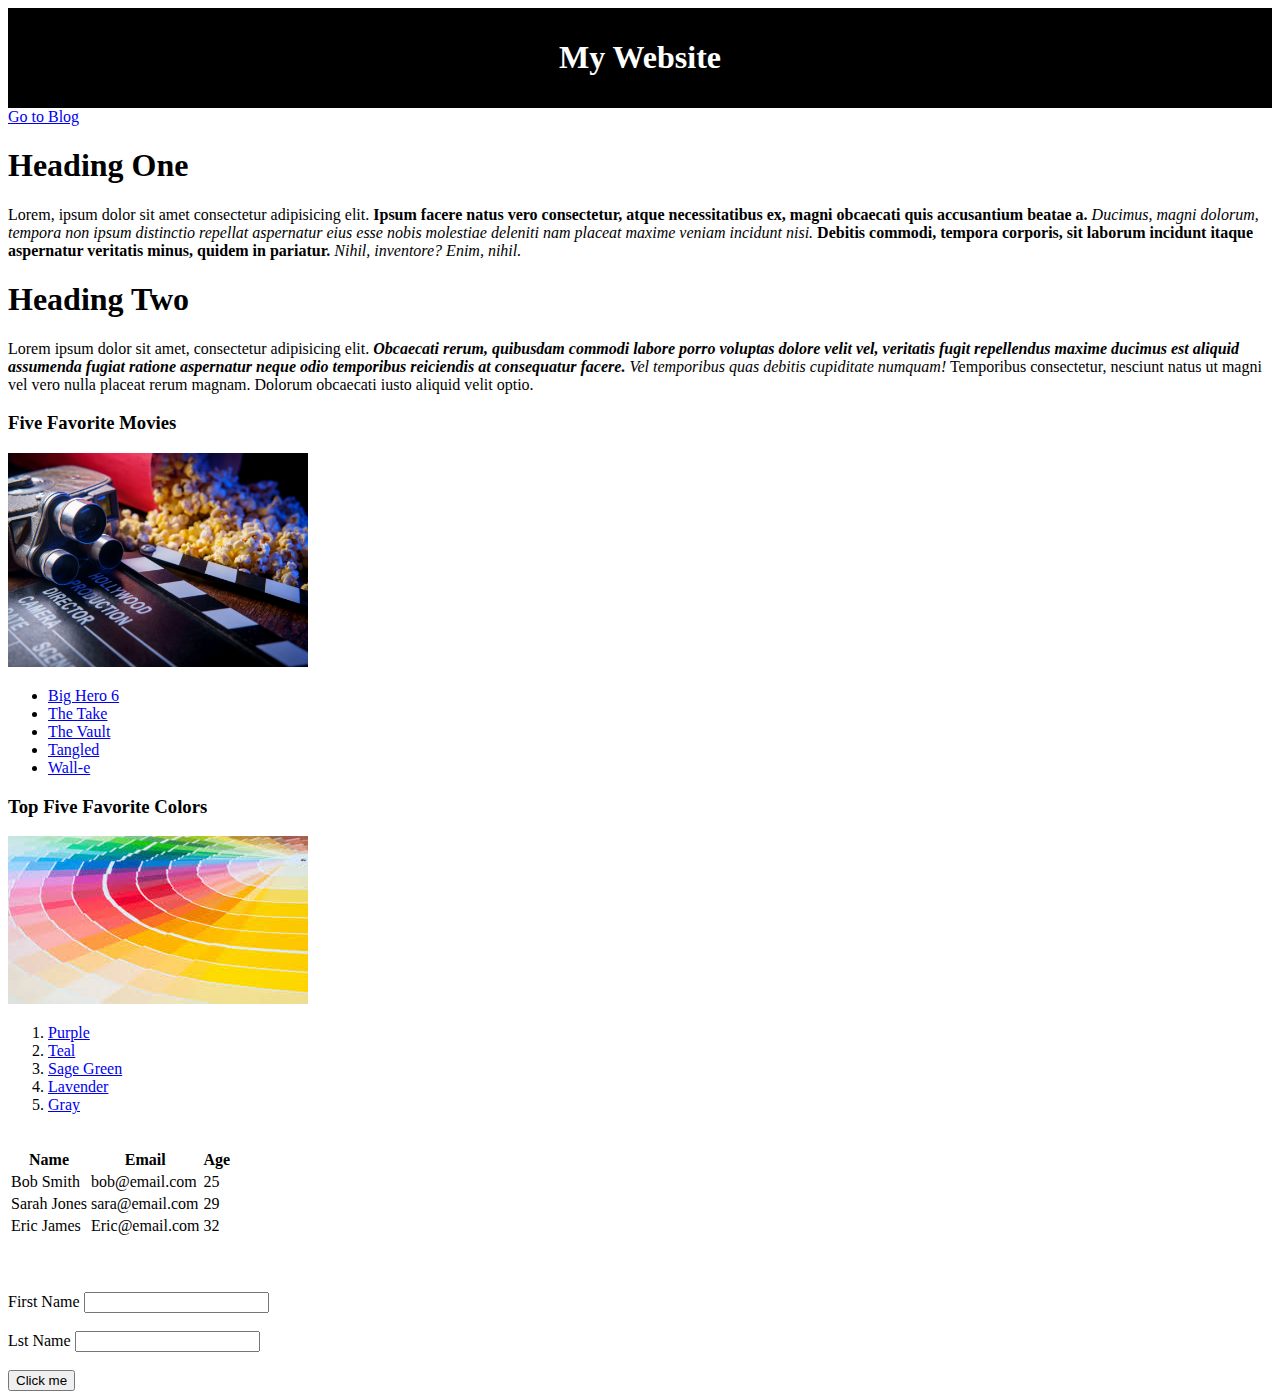
<file: index.html>
<!DOCTYPE html>
<html lang="en">
<head>
    <meta charset="UTF-8">
    <meta http-equiv="X-UA-Compatible" content="IE=edge">
    <meta name="viewport" content="width=device-width, initial-scale=1.0">
      <link rel="stylesheet" href="style.css">
    <title>html5</title>
</head>
<body> 
    <!-- Heading -->
    <header id="main-header">
      <h1>My Website</h1>
    </header>    
    <a href="blog.html">Go to Blog</a>
    <h1>Heading One</h1>
    <p>Lorem, ipsum dolor sit amet consectetur adipisicing elit. <strong>Ipsum facere natus vero consectetur, atque necessitatibus ex, magni obcaecati quis accusantium beatae a.</strong> <i>Ducimus, magni dolorum, tempora non ipsum distinctio repellat aspernatur eius esse nobis molestiae deleniti nam placeat maxime veniam incidunt nisi.</i> <b>Debitis commodi, tempora corporis, sit laborum incidunt itaque aspernatur veritatis minus, quidem in pariatur.</b> <em>Nihil, inventore? Enim, nihil.</em></p>

    <h1>Heading Two</h1>
    <p>Lorem ipsum dolor sit amet, consectetur adipisicing elit. <b><i>Obcaecati rerum, quibusdam commodi labore porro voluptas dolore velit vel, veritatis fugit repellendus maxime ducimus est aliquid assumenda fugiat ratione aspernatur neque odio temporibus reiciendis at consequatur facere.</i></b> <i>Vel temporibus quas debitis cupiditate numquam!</i> Temporibus consectetur, nesciunt natus ut magni vel vero nulla placeat rerum magnam. Dolorum obcaecati iusto aliquid velit optio.</p>

    <h3>Five Favorite Movies</h3>
<img src="img/favorite-movie.webp" alt="My favorite Movies"
width="300px"
>
<ul>
<li><a href="https://movies.disney.com/big-hero-6"target="_blank">Big Hero 6</a></li>
<li><a href="https://www.imdb.com/title/tt2368619/"target="_blank">The Take</a></li>
<li><a href="https://www.imdb.com/title/tt9742794/"target="_blank">The Vault</a></li>
<li><a href="https://movies.disney.com/tangled"target="_blank">Tangled</a></li>
<li><a href="https://www.pixar.com/feature-films/walle"target="_blank">Wall-e</a></li>
</ul>

<h3>Top Five Favorite Colors</h3>
<img src="img/colors.jpeg" alt="Favorite Colors"
width="300px">
<ol>
<li><a href="https://www.color-meanings.com/shades-of-purple-color-names-html-hex-rgb-codes/" target="_blank">Purple</a></li>
<li><a href="https://www.canva.com/colors/color-meanings/teal-green/"target="_blank">Teal</a></li>
<li><a href="https://julieblanner.com/sage-green-paint-colors/"target="_blank">Sage Green</a></li>
<li><a href="https://www.color-meanings.com/shades-of-purple-color-names-html-hex-rgb-codes/" target="_blank">Lavender</a></li>
<li><a href="https://www.canva.com/colors/color-meanings/gray/"target="_blank">Gray</a></li>
</ol>
<br>
<table>
<thead>
<tr>
<th>Name</th>
<th>Email</th>
<th>Age</th>
</tr>
</thead>
<tbody>
</tbody>
<tr>
<td>Bob Smith</td>
<td>bob@email.com</td>
<td>25</td>
</tr>
<tr>
  
<td>Sarah Jones</td>
<td>sara@email.com</td>
<td>29</td>
</tr>
<tr>
<td>Eric James</td>
<td>Eric@email.com</td>
<td>32</td>
</tr>
</tbody>
</table>
<br>
<br>
<br>
<form action="process.php" method="POST">
<label>First Name</label>
<input type="text" name="firstName">
</form>
<br>
<form action="process.php" method="POST">
<label>Lst Name</label>
<input typye="text" name="lastName">
</form>
<br>
<button>Click me</button>


</body>
</html>
</file>
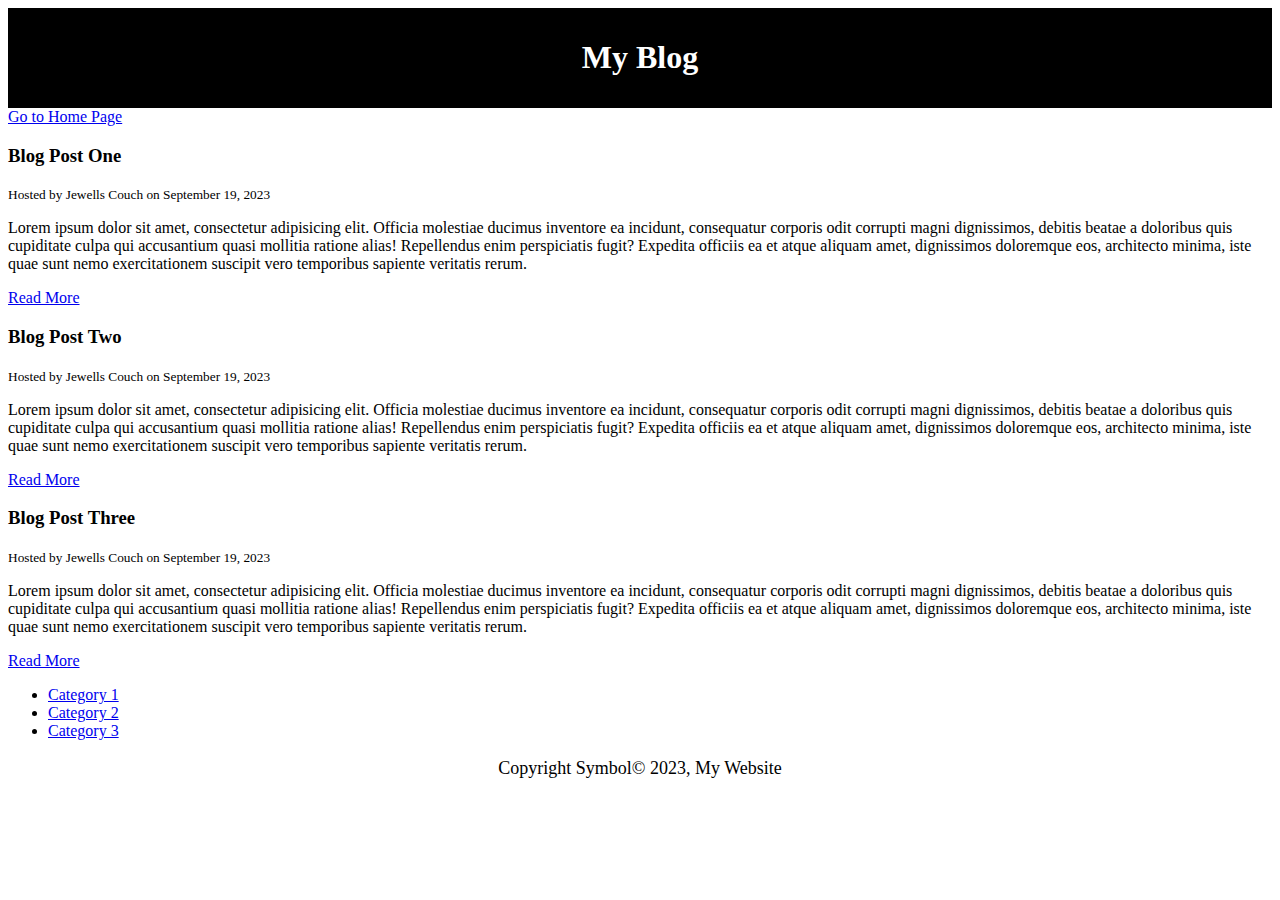
<file: blog.html>
<!DOCTYPE html>
<html lang="en">
<head>
    <meta charset="UTF-8">
    <meta http-equiv="X-UA-Compatible" content="IE=edge">
    <meta name="viewport" content="width=device-width, initial-scale=1.0">
    <link rel="stylesheet" href="style.css">
    <title>Blog</title>
</head>
<body>
    <header id="main-header"><h1>My Blog</h1></header>
<section>
<a href="index.html">Go to Home Page</a>
<article>
<h3>Blog Post One</h3>
<small>Hosted by Jewells Couch on September 19, 2023</small>
<p>Lorem ipsum dolor sit amet, consectetur adipisicing elit. Officia molestiae ducimus inventore ea incidunt, consequatur corporis odit corrupti magni dignissimos, debitis beatae a doloribus quis cupiditate culpa qui accusantium quasi mollitia ratione alias! Repellendus enim perspiciatis fugit? Expedita officiis ea et atque aliquam amet, dignissimos doloremque eos, architecto minima, iste quae sunt nemo exercitationem suscipit vero temporibus sapiente veritatis rerum.</p>
<a href="post.html">Read More</a>
</article>
</section>
<section>
    <article>
    <h3>Blog Post Two</h3>
    <small>Hosted by Jewells Couch on September 19, 2023</small>
    <p>Lorem ipsum dolor sit amet, consectetur adipisicing elit. Officia molestiae ducimus inventore ea incidunt, consequatur corporis odit corrupti magni dignissimos, debitis beatae a doloribus quis cupiditate culpa qui accusantium quasi mollitia ratione alias! Repellendus enim perspiciatis fugit? Expedita officiis ea et atque aliquam amet, dignissimos doloremque eos, architecto minima, iste quae sunt nemo exercitationem suscipit vero temporibus sapiente veritatis rerum.</p>
    <a href="post.html">Read More</a>
    </article>
    </section>
    <section>
        <article>
        <h3>Blog Post Three</h3>
        <small>Hosted by Jewells Couch on September 19, 2023</small>
        <p>Lorem ipsum dolor sit amet, consectetur adipisicing elit. Officia molestiae ducimus inventore ea incidunt, consequatur corporis odit corrupti magni dignissimos, debitis beatae a doloribus quis cupiditate culpa qui accusantium quasi mollitia ratione alias! Repellendus enim perspiciatis fugit? Expedita officiis ea et atque aliquam amet, dignissimos doloremque eos, architecto minima, iste quae sunt nemo exercitationem suscipit vero temporibus sapiente veritatis rerum.</p>
        <a href="post.html">Read More</a>
        </article>
        </section>
  <aside>
<nav>
<ul>
<li><a href="#">Category 1</a></li>
<li><a href="#">Category 2</a></li>
<li><a href="#">Category 3</a></li>
</ul>
</nav>
  </aside>          
<footer id="main-footer">
<p>Copyright Symbol&copy; 2023, My Website</p>
</footer>




</body>
</html>
</file>
<file: style.css>
#main-header{
text-align: center;
background-color: black;
color: white;
padding: 10px;
}
#main-footer{
text-align: center;
font-size: 18px;
}
</file>
